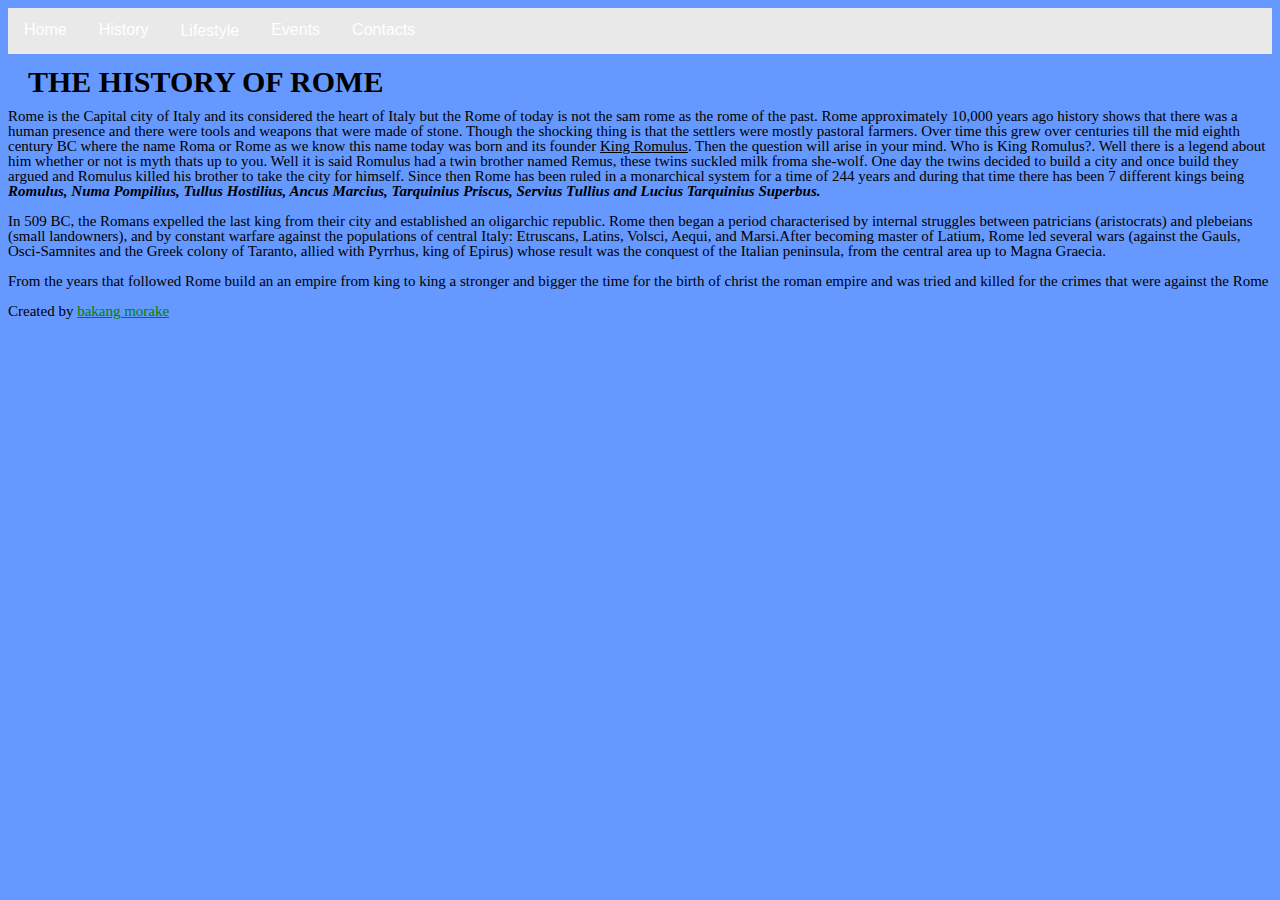
<file: WMD assignment/About us.html>
<!DOCTYPE html>

<html>

   <head>
     
        <link rel="stylesheet" href="Style.css">
   
      <meta charset="utf-8">
      <title>ROME</title>
	  
	 <style>
      .dropdown {
       position: relative;
       display: inline-block;
     }

    .dropdown-content {
     display: none;
  position: absolute;
  background-color: #f9f9f9;
  min-width: 160px;
  box-shadow: 0px 8px 16px 0px rgba(0,0,0,0.2);
  padding: 12px 16px;
  z-index: 1;
}

.dropdown:hover .dropdown-content {
  display: block;
}
</style>
	  
	  <body style="background-color:#6699ff;">
   </head>
	
   <body>
	
      <header role="banner">
	  
	   <nav>	  
	   
	    <div class="navbar">
    <a href="Index.html">Home</a>
  <a href="About us.html">History</a>
    <div class="dropdown">
    <button class="dropbtn">Lifestyle
      <i class="fa fa-caret-down"></i>
    </button>
    <div class="dropdown-content">
      <a href="FF.html">Fashion</a>
      <a href="Food.html">Food</a>
      <a href="lifestyle.html">Attractions</a>
    </div>
  </div>
      <div class="dropdown">
    
  <a href="Events.html">Events</a>
  <a href="Contacts.html">Contacts</a>
  </div>
  
      </nav>
	  
         <h1 style="font-style: bold;">THE HISTORY OF ROME</h1>
		 
		 <article>
         <section>
            
   <p style="font-style: bold;">Rome is the Capital city of Italy and its considered the heart of Italy but the Rome of today is not the sam rome as the rome of the past. Rome approximately 10,000 years ago history shows that there was a human presence and there were tools and weapons that were made of stone. Though the shocking thing is that the settlers were mostly pastoral farmers.
Over time this grew over centuries till the mid eighth century BC where the name Roma or Rome as we know this name today was born and its founder <u>King Romulus</u>. Then the question will arise in your mind. Who is King Romulus?. Well there is a legend about him whether or not is myth thats up to you. Well it is said Romulus had a twin brother named Remus, these twins suckled milk froma she-wolf.
One day the twins decided to build a city and once build they argued and Romulus killed his brother to take the city for himself. Since then Rome has been ruled in a monarchical system for a time of 244 years and during that time there has been 7 different kings being <i><b>Romulus, Numa Pompilius, Tullus Hostilius, Ancus Marcius, Tarquinius Priscus, Servius Tullius and Lucius Tarquinius Superbus.</b></i></p>

<p>In 509 BC, the Romans expelled the last king from their city and established an oligarchic republic. Rome then began a period characterised by internal struggles between patricians (aristocrats) and plebeians (small landowners), and by constant warfare against the populations of central Italy: Etruscans, Latins, Volsci, Aequi, and Marsi.After becoming master of Latium, Rome led several wars (against the Gauls, Osci-Samnites and the Greek colony of Taranto, allied with Pyrrhus, king of Epirus) whose result was the conquest of the Italian peninsula, from the central area up to Magna Graecia.</p>

<p> From the years that followed Rome build an an empire from king to king a stronger  and bigger the time for the birth of christ the roman empire and was tried and killed for
the crimes that were against the Rome</p>
   </section>
      </article>
	  

      </header>
		
	  
      <footer>
         <p>Created by <a href="#">bakang morake</a></p>
      </footer>
		
   </body>
</html>
</file>
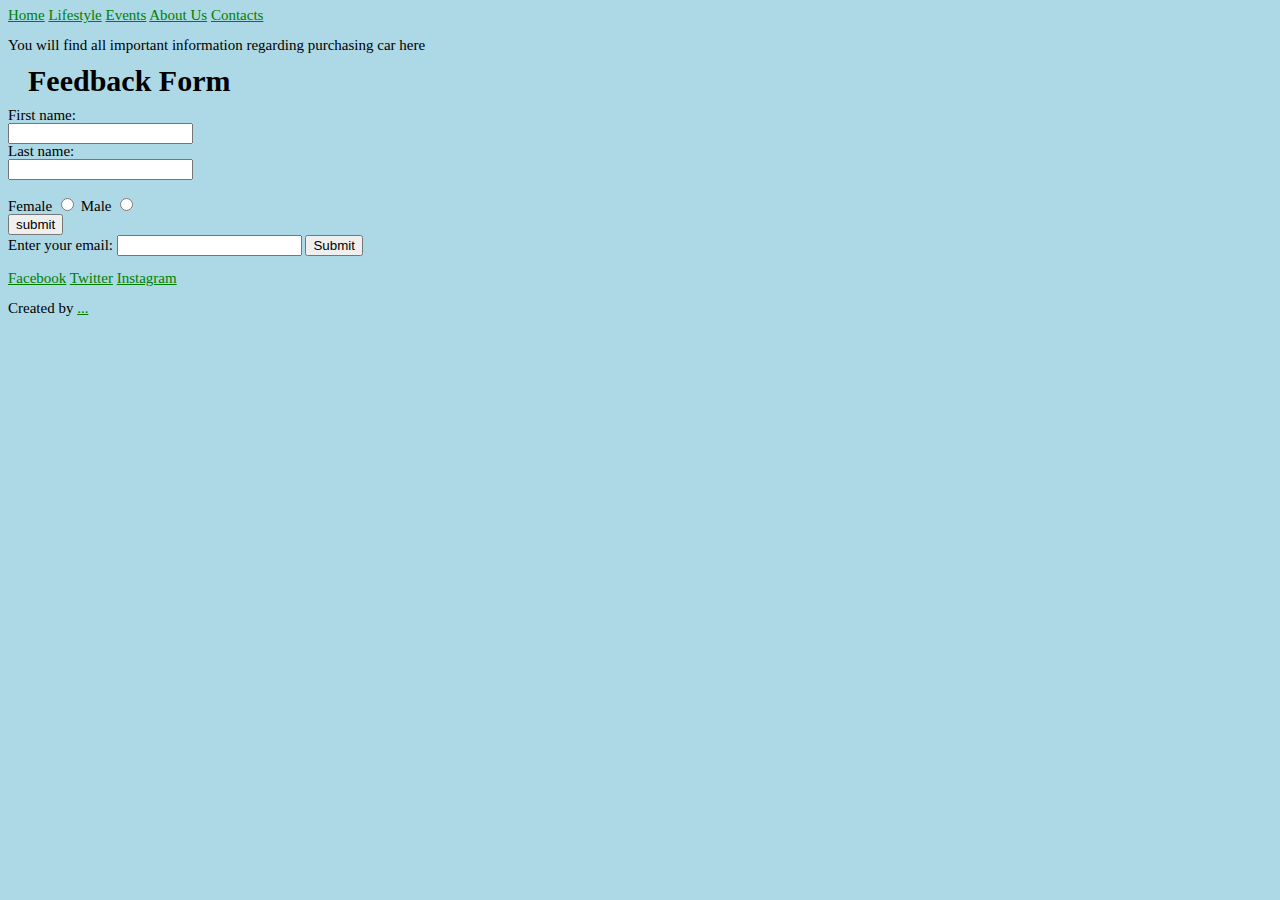
<file: WMD assignment/feedback.html>
<!DOCTYPE html>

<html>

   <head>
   
      <link rel="stylesheet" href="Style.css">
   
      <meta charset="utf-8">
      <title>London</title>
	   <body style="background-color:lightblue;">
	  
	  <script type="text/javascript">
	  <!--
	  
	  function validate()
	  {
	      if (document.feedback.fname.value=="")
		  {
		  alert ("Please provide your First Name:");
		  document.feedback.fname.focus();
		  return false;
		  }
		  if ( document.feedback.lname.value=="")
		  {
		  alert (please provide your Last Name:");
		  document.feedback.lname.focus();
		  return false;
		  }
	  }
	  	  
	  
	  </script>
	  
   </head>
	
   <body>
   
      <nav>

      <div class="topnav">	  
          <a class="active" href="#home">Home</a>
          <a href="lifestyle.html">Lifestyle</a>
		  <a href="Events.html">Events</a>
          <a href="About us.html">About Us</a>
		  <a href="Contacts.html">Contacts</a>
        </div>		  
      	  
	   
	         <article>
         <section>
            <p>You will find all important information regarding purchasing car here </p>
         </section>
      </article>
	   
	   
      <div class="content">
	  
          <h1>Feedback Form</h1>
		  
		<form action="Index.html" name="feedback" onsubmit="return(validate());">
		    <label for="fname"> First name: </label> <br>
			<input type="text" id="fname" name="fname" > <br>
			    <label for="lname"> Last name: </label> <br>
				<input type="text" id="lname" name="lname" > <br><br>
			<label for="female"> Female </label>
            <input type="radio" id="female" >
            <label for="male"> Male </label>
            <input type="radio" id="male" ><br>
            <input type="submit" value="submit">
            </form>	
	
	<form action="/action_page.php">
    <label for="email">Enter your email:</label>
    <input type="email" id="email" name="email">
    <input type="submit">
    </form>


		
      <aside>
        
      </aside>
      
      <figure align="right">
	 
		
      </figure>
      
      <footer>
	  <div class="footer">
	  
	      <p>
		<a href="#" class="active">Facebook</a>
        <a href="#" class="active">Twitter</a>
        <a href="#" class="active">Instagram</a>
 		</p>
		
	</div>	
	  
         <p>Created by <a href="#">...</a></p>
      </footer>
		
   </body>
</html>
</file>
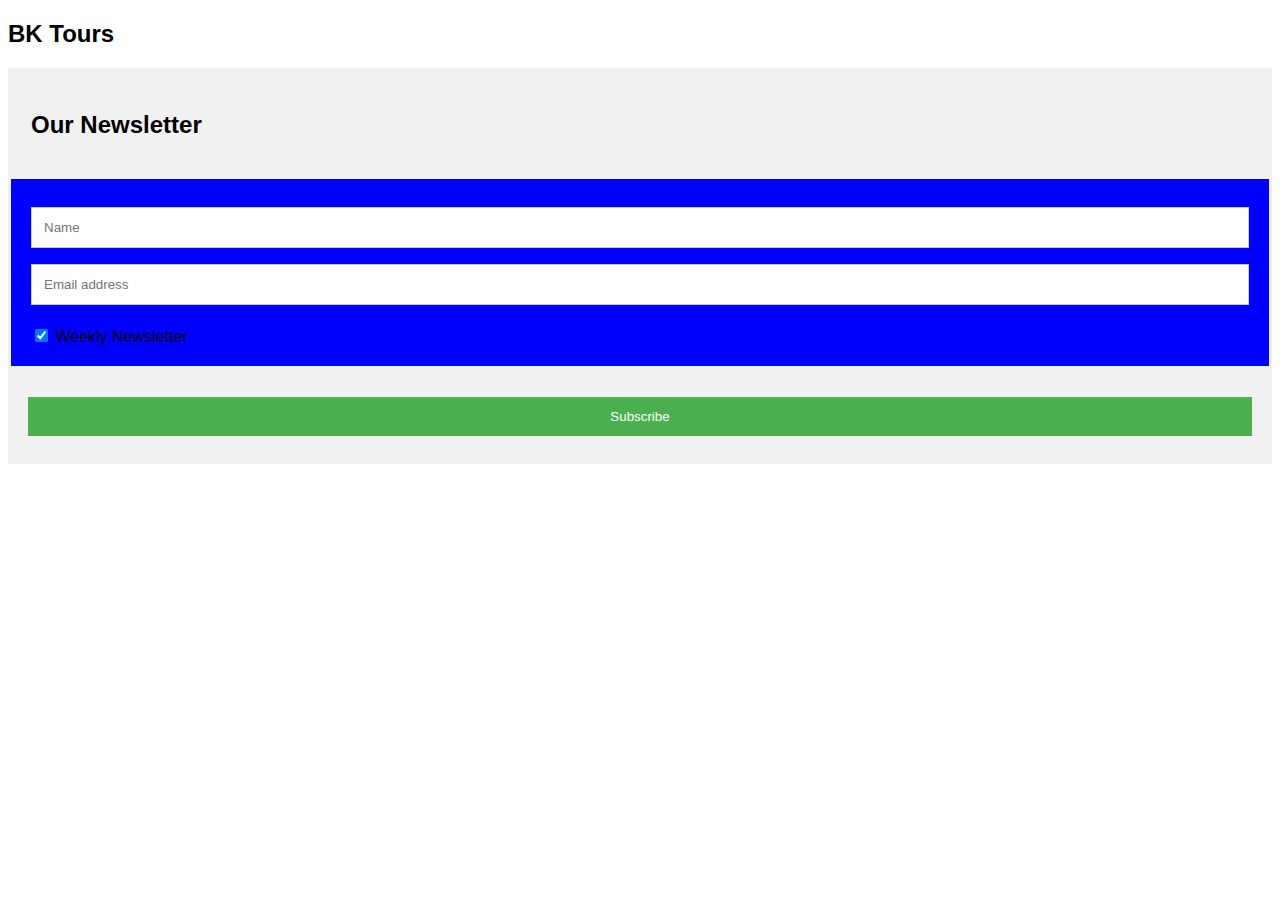
<file: WMD assignment/Newsletter.html>
<!DOCTYPE html>
<html>
<style>
body {font-family: Arial, Helvetica, sans-serif;}

form {
  border: 3px solid #f1f1f1;
  font-family: Arial;
}

.container {
  padding: 20px;
  background-color: #f1f1f1;
}

input[type=text], input[type=submit] {
  width: 100%;
  padding: 12px;
  margin: 8px 0;
  display: inline-block;
  border: 1px solid #ccc;
  box-sizing: border-box;
}

input[type=checkbox] {
  margin-top: 16px;
}

input[type=submit] {
  background-color: #4CAF50;
  color: white;
  border: none;
}

input[type=submit]:hover {
  opacity: 0.8;
}
</style>
<body>

<h2>BK Tours</h2>

<form action="/action_page.php">
  <div class="container">
    <h2>Our Newsletter</h2>
    
  </div>

  <div class="container" style="background-color:blue">
    <input type="text" placeholder="Name" name="name" required>
    <input type="text" placeholder="Email address" name="mail" required>
    <label>
      <input type="checkbox" checked="checked" name="subscribe"> Weekly Newsletter
    </label>
  </div>

	 
  <!--</div>-->
 
</form>
 <a href="thankyou.html">
 
 <!--<button> subscribe </button> -->
  <div class="container">
  
    <input type="submit"  value="Subscribe" >
	</div>
	   </a>
	
</body>
</html>
</file>
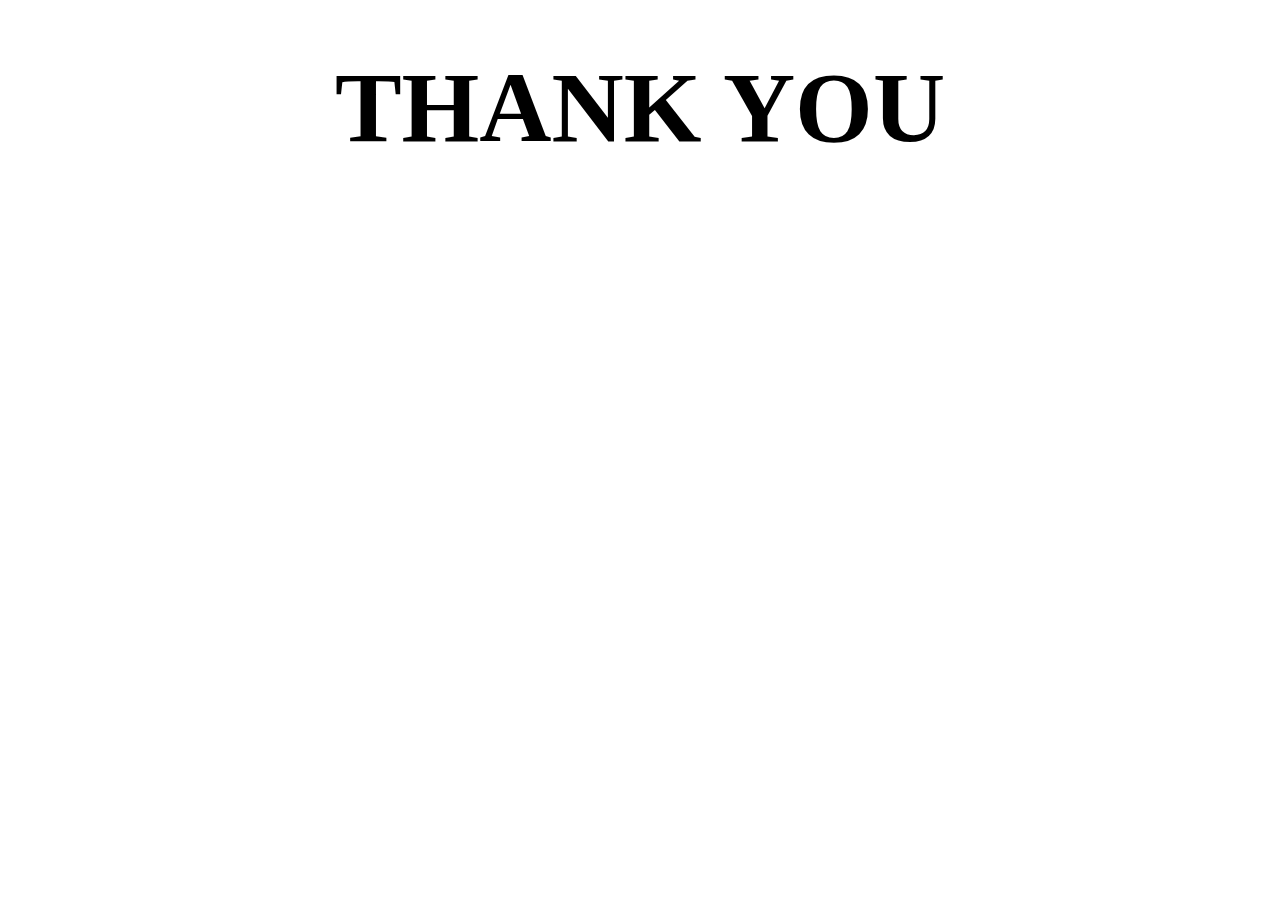
<file: WMD assignment/thankyou.html>
<!DOCTYPE html>

<html>

   <head>
   
      <link rel="stylesheet" href="Style.css">
      
	  <meta charset="utf-8">
      <title>London</title>
	  
	  <Style>
	  p.thicker {
      font-weight: 900;
      }
	  </Style>
	  
   </head>
   
   <Body>
   
      <article>
	  <section>
	     <p class="thicker", style="font-size:100px; text-align:center;"> THANK YOU</p>
	  </section>
      </article>
</Body>
</html>
</file>
<file: WMD assignment/Style.css>
h1,h2,h3 {
margin-left:20px;	
}

a:link {
	color :green;

}

a:visited {
	color:blue;

}	

a:active {
	color:yellow;
	
}

a:hover {
	color:red;
	
}

}
body{
	font-size:12px;
	line-height:15px
	color: Blue;
}

p{
	
	
	margin-bottom:15px
}

 @font-face{
	 font-family:"Anivers";
	 src:url("Anivers.eot");
 }
body{
	font-family:Anivers,"Garamond"
	    ,Perpetua, Didot;
    font-style: ;
}

table,th,td{

	border:1px solid lightgreen;
	width:50%;
	height:40%;
}
 	
th{
 background-color: lightgreen;
 color: white;
} 
body{
	font-size:15px;
	line-height:15px;
	font-style:bold;
}

/* Navbar container */
.navbar {
  overflow: hidden;
  background-color: #e9e9e9;
  font-family: Arial;
}

/* Links inside the navbar */
.navbar a {
  float: left;
  font-size: 16px;
  color: white;
  text-align: center;
  padding: 14px 16px;
  text-decoration: none;
}

/* The dropdown container */
.dropdown {
  float: left;
  overflow: hidden;
}

/* Dropdown button */
.dropdown .dropbtn {
  font-size: 16px;
  border: none;
  outline: none;
  color: white;
  padding: 14px 16px;
  background-color: inherit;
  font-family: inherit; /* Important for vertical align on mobile phones */
  margin: 0; /* Important for vertical align on mobile phones */
}

/* Add a red background color to navbar links on hover */
.navbar a:hover, .dropdown:hover .dropbtn {
	
  background-color: #ddd;
  color: black;
}

/* Dropdown content (hidden by default) */
.dropdown-content {
  display: none;
  position: absolute;
  background-color: #f9f9f9;
  min-width: 160px;
  box-shadow: 0px 8px 16px 0px rgba(0,0,0,0.2);
  z-index: 1;
}

/* Links inside the dropdown */
.dropdown-content a {
  float: none;
  color: black;
  padding: 12px 16px;
  text-decoration: none;
  display: block;
  text-align: left;
}

/* Add a grey background color to dropdown links on hover */
.dropdown-content a:hover {
  background-color: #ddd;
}

/* Show the dropdown menu on hover */
.dropdown:hover .dropdown-content {
  display: block;
}

/* add a color to the active link */
.navbar a:active, .dropdown:active .dropbtn {
    background-color: #2196F3;
    color:white;
}

span.logo {
color: red;
backgorund-color: black;
}	

{
	display: flex;
	justify-content: cennter;
	align-items: center;
	min-height: 100vh;
	Background: #373737
}
</file>
